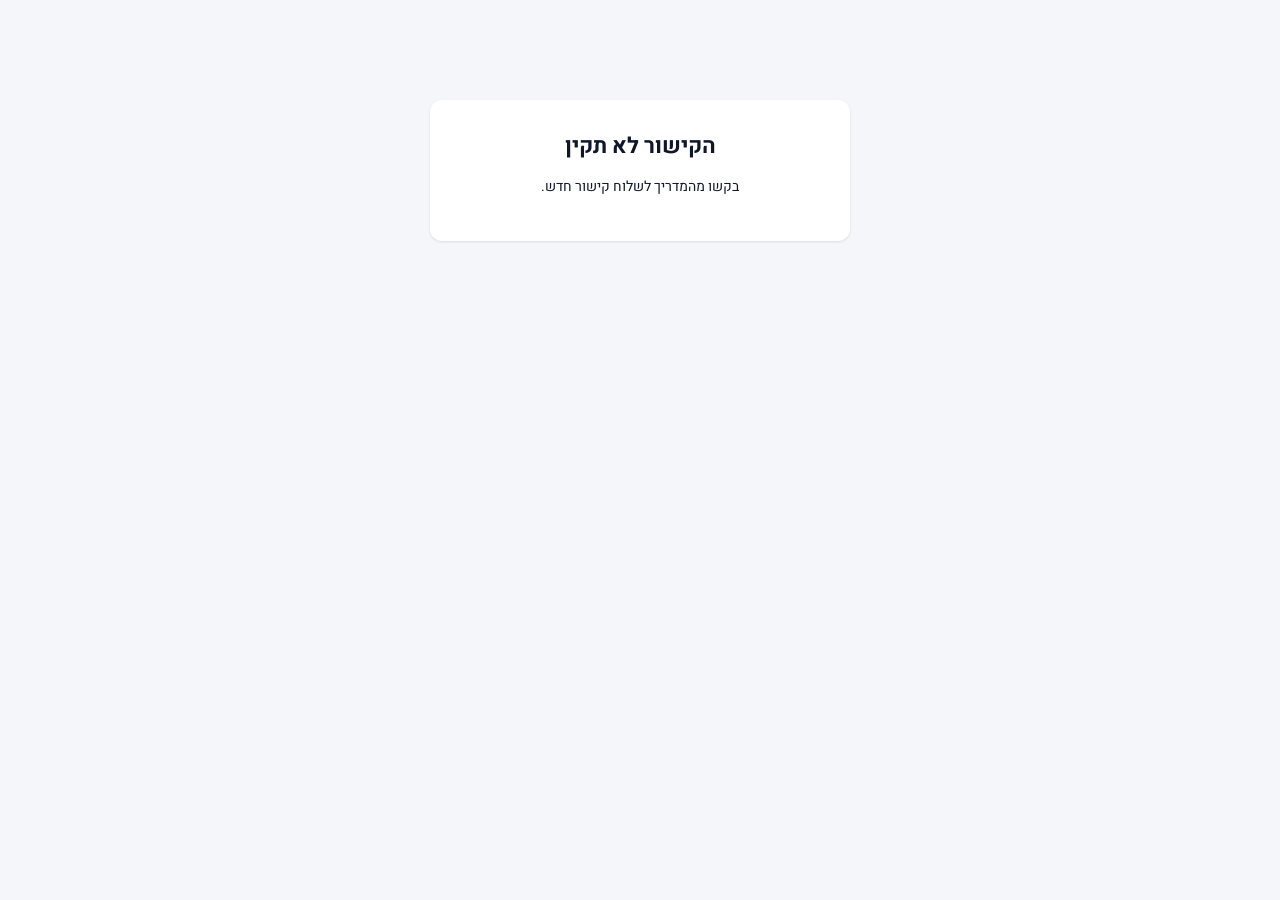
<file: view.html>
<!doctype html>
<html lang="he" dir="rtl">
<head>
  <meta charset="utf-8">
  <meta name="viewport" content="width=device-width, initial-scale=1">
  <meta name="robots" content="noindex">
  <title>לו"ז אימון</title>
  <link rel="preconnect" href="https://fonts.googleapis.com">
  <link href="https://fonts.googleapis.com/css2?family=Heebo:wght@400;500;700&display=swap" rel="stylesheet">
  <link rel="stylesheet" href="css/style.css">
</head>
<body class="trainee">
  <main id="main" class="page narrow"><div class="loading">טוען…</div></main>
  <div id="toast" class="toast" hidden></div>
  <script type="module" src="js/view.js"></script>
</body>
</html>
</file>
<file: css/style.css>
:root {
  --bg: #f4f6f9;
  --surface: #ffffff;
  --surface-2: #f8fafc;
  --border: #e2e8f0;
  --border-strong: #cbd5e1;
  --text: #0f172a;
  --muted: #64748b;
  --primary: #2563eb;
  --primary-hover: #1d4ed8;
  --danger: #dc2626;
  --warn-bg: #fef3c7;
  --warn: #92400e;
  --radius: 8px;
  --shadow: 0 1px 3px rgba(15, 23, 42, .08), 0 1px 2px rgba(15, 23, 42, .04);
  --shadow-lg: 0 10px 30px rgba(15, 23, 42, .18);
  --topbar-h: 52px;
}
* { box-sizing: border-box; }
html, body { margin: 0; height: 100%; }
body { font-family: 'Heebo', system-ui, sans-serif; background: var(--bg); color: var(--text); font-size: 14px; }
a { color: var(--primary); }
h1 { font-size: 22px; margin: 0; }
h2 { font-size: 17px; margin: 20px 0 8px; }
h3 { font-size: 15px; margin: 16px 0 6px; }
input, select, textarea, button { font: inherit; color: inherit; }
input, select, textarea {
  border: 1px solid var(--border-strong); border-radius: 6px; padding: 6px 8px; background: var(--surface); min-width: 0;
}
input:focus, select:focus, textarea:focus { outline: 2px solid color-mix(in srgb, var(--primary) 40%, transparent); outline-offset: 0; border-color: var(--primary); }
input[type=color] { padding: 2px; height: 34px; width: 60px; }
.muted { color: var(--muted); }
.hint { color: var(--muted); font-size: 13px; margin: 6px 0; }
.nowrap { white-space: nowrap; }
.spacer { flex: 1; }
.empty { color: var(--muted); padding: 30px; text-align: center; }
.loading { padding: 60px; text-align: center; color: var(--muted); }
.pad { padding: 10px; }
[hidden] { display: none !important; }
.ltr { direction: ltr; unicode-bidi: isolate; display: inline-block; }

/* buttons */
.btn {
  border: 1px solid var(--border-strong); background: var(--surface); border-radius: 6px; padding: 6px 12px; cursor: pointer;
  white-space: nowrap; text-decoration: none; color: var(--text); display: inline-flex; align-items: center; gap: 4px;
}
.btn:hover { background: var(--surface-2); border-color: var(--muted); }
.btn.primary { background: var(--primary); border-color: var(--primary); color: #fff; }
.btn.primary:hover { background: var(--primary-hover); }
.btn.danger { color: var(--danger); }
.btn.danger:hover { background: #fef2f2; border-color: var(--danger); }
.btn.small { padding: 3px 8px; font-size: 13px; }
.btn.big { padding: 12px 20px; font-size: 16px; }
.icon-btn { border: 1px solid transparent; background: none; border-radius: 6px; width: 30px; height: 30px; cursor: pointer; font-size: 16px; }
.icon-btn:hover { background: var(--surface-2); border-color: var(--border); }
.badge { font-size: 12px; padding: 3px 8px; border-radius: 99px; }
.badge.warn { background: var(--warn-bg); color: var(--warn); }

/* top bar */
.topbar {
  height: var(--topbar-h); display: flex; align-items: center; gap: 20px; padding: 0 16px;
  background: var(--surface); border-bottom: 1px solid var(--border); position: sticky; top: 0; z-index: 20;
}
.brand { font-weight: 700; font-size: 16px; white-space: nowrap; }
.nav { display: flex; gap: 4px; }
.nav a { padding: 6px 12px; border-radius: 6px; text-decoration: none; color: var(--muted); font-weight: 500; }
.nav a:hover { background: var(--surface-2); color: var(--text); }
.nav a.active { background: color-mix(in srgb, var(--primary) 10%, transparent); color: var(--primary); }
.user { margin-inline-start: auto; display: flex; align-items: center; gap: 8px; font-size: 13px; }

/* pages */
.page { max-width: 1200px; margin: 0 auto; padding: 20px 16px 60px; }
.page.narrow { max-width: 760px; }
.page-head { display: flex; align-items: center; gap: 12px; margin-bottom: 14px; flex-wrap: wrap; }
.page-head h1 { flex: 1; }
.page-head .actions { display: flex; gap: 8px; flex-wrap: wrap; }
.center-card { max-width: 420px; margin: 80px auto; background: var(--surface); padding: 30px; border-radius: 12px; box-shadow: var(--shadow); text-align: center; }
.cards { display: grid; grid-template-columns: repeat(auto-fill, minmax(280px, 1fr)); gap: 12px; }
.card { background: var(--surface); border: 1px solid var(--border); border-radius: 10px; box-shadow: var(--shadow); display: flex; flex-direction: column; }
.card-main { padding: 14px 16px; text-decoration: none; color: inherit; flex: 1; }
.card-main h3 { margin: 0 0 6px; }
.card-main:hover h3 { color: var(--primary); }
.card-actions { display: flex; gap: 6px; padding: 8px 12px; border-top: 1px solid var(--border); justify-content: flex-end; }
.filters { display: flex; gap: 8px; align-items: center; margin-bottom: 12px; flex-wrap: wrap; }
.filters input[type=search] { width: 240px; }

.table { width: 100%; border-collapse: collapse; background: var(--surface); border-radius: 10px; overflow: hidden; box-shadow: var(--shadow); }
.table th, .table td { padding: 8px 10px; border-bottom: 1px solid var(--border); text-align: start; vertical-align: middle; }
.table th { background: var(--surface-2); font-weight: 500; color: var(--muted); font-size: 13px; }
.table tr:last-child td { border-bottom: none; }
.dot { display: inline-block; width: 10px; height: 10px; border-radius: 50%; margin-inline-end: 8px; }
.chip { display: inline-block; background: var(--surface-2); border: 1px solid var(--border); border-radius: 99px; padding: 1px 8px; font-size: 12px; margin: 2px; }
.eq-cell { max-width: 380px; }
.inline-input { border-color: transparent; background: transparent; width: 100%; }
.inline-input:hover { border-color: var(--border); }

/* modal */
.modal-backdrop { position: fixed; inset: 0; background: rgba(15, 23, 42, .45); display: flex; align-items: flex-start; justify-content: center; z-index: 100; padding: 40px 16px; overflow: auto; }
.modal { background: var(--surface); border-radius: 12px; box-shadow: var(--shadow-lg); width: 100%; max-width: 460px; }
.modal.wide { max-width: 720px; }
.modal header { display: flex; align-items: center; padding: 14px 18px; border-bottom: 1px solid var(--border); }
.modal header h2 { margin: 0; flex: 1; font-size: 17px; }
.modal-body { padding: 14px 18px; display: flex; flex-direction: column; gap: 10px; }
.modal-body label { display: flex; flex-direction: column; gap: 4px; font-size: 13px; color: var(--muted); }
.modal-body label input, .modal-body label select, .modal-body label textarea { color: var(--text); font-size: 14px; }
.modal-body h3 { margin: 8px 0 0; }
.modal-body p { margin: 0; }
.modal footer { display: flex; gap: 8px; padding: 12px 18px; border-top: 1px solid var(--border); flex-wrap: wrap; }
.row { display: flex; gap: 10px; flex-wrap: wrap; }
.row > label { flex: 1; min-width: 120px; }
.check { display: flex; align-items: center; gap: 8px; margin: 10px 0; }

/* equipment editor */
.eq-editor { display: flex; flex-direction: column; gap: 6px; align-items: flex-start; }
.eq-rows { display: flex; flex-direction: column; gap: 6px; width: 100%; }
.eq-row { display: flex; gap: 6px; align-items: center; flex-wrap: wrap; }
.eq-row .eq-name { flex: 1; min-width: 160px; }
.eq-row .eq-qty, .eq-row .eq-per-n { width: 64px; }
.section-gap { margin-top: 32px; }
.badge.tpl { background: #ede9fe; color: #5b21b6; white-space: nowrap; }
.pending { border: 1px dashed #f59e0b; background: #fffbeb; border-radius: 8px; padding: 6px; display: flex; flex-direction: column; gap: 4px; max-height: 40%; overflow-y: auto; }
.pending-title { font-size: 12px; font-weight: 700; color: #92400e; padding: 0 2px; }
.pend-del { margin-inline-start: auto; border: none; background: none; color: var(--muted); cursor: pointer; font-size: 13px; padding: 0 4px; }
.pend-del:hover { color: var(--danger); }
.backup-actions { align-items: center; margin-bottom: 8px; }
.backup-actions label.btn { cursor: pointer; }
.kit-items { margin: 4px 0 6px; }
.kit-cards { margin-bottom: 8px; }
.eq-per { display: inline-flex; align-items: center; gap: 4px; color: var(--muted); font-size: 13px; }

/* toast */
.toast { position: fixed; bottom: 24px; left: 50%; transform: translateX(-50%); background: var(--text); color: #fff; padding: 10px 18px; border-radius: 8px; z-index: 200; box-shadow: var(--shadow-lg); }

/* ---------- editor ---------- */
.editor { display: flex; flex-direction: column; height: calc(100vh - var(--topbar-h)); }
.editor-head { display: flex; align-items: center; gap: 12px; padding: 8px 16px; background: var(--surface); border-bottom: 1px solid var(--border); flex-wrap: wrap; }
.back { text-decoration: none; color: var(--muted); white-space: nowrap; }
.title-input { font-size: 18px; font-weight: 700; border-color: transparent; min-width: 200px; flex: 0 1 320px; }
.title-input:hover { border-color: var(--border); }
.inline { display: flex; align-items: center; gap: 6px; color: var(--muted); font-size: 13px; }
.inline input[type=number] { width: 70px; }
.inline input:not([type]) { width: 140px; }
.tabs { display: flex; gap: 2px; margin-inline-start: auto; background: var(--surface-2); border: 1px solid var(--border); border-radius: 8px; padding: 2px; }
.tabs a { padding: 5px 14px; border-radius: 6px; text-decoration: none; color: var(--muted); font-weight: 500; }
.tabs a.active { background: var(--surface); color: var(--text); box-shadow: var(--shadow); }
.editor-body { flex: 1; min-height: 0; overflow: auto; }
.schedule { display: flex; height: 100%; }

.palette { width: 260px; flex-shrink: 0; background: var(--surface); border-inline-end: 1px solid var(--border); display: flex; flex-direction: column; gap: 8px; padding: 10px; }
.palette-list { flex: 1; overflow-y: auto; display: flex; flex-direction: column; gap: 4px; margin: 0 -4px; padding: 0 4px; }
.chips { display: flex; gap: 4px; flex-wrap: wrap; }
.chip-btn { border: 1px solid var(--border); background: var(--surface); border-radius: 99px; padding: 2px 10px; cursor: pointer; font-size: 12px; }
.chip-btn.active { background: var(--text); color: #fff; border-color: var(--text); }
.pal-special { display: grid; grid-template-columns: 1fr 1fr 1fr; gap: 4px; }
.pal-item {
  border: 1px solid var(--border); border-inline-start: 4px solid var(--c); border-radius: 6px; padding: 6px 8px; cursor: grab;
  background: var(--surface); user-select: none; touch-action: none;
}
.pal-item:hover { background: color-mix(in srgb, var(--c) 8%, var(--surface)); border-color: var(--c); }
.pal-item.special { font-size: 12px; padding: 6px 4px; text-align: center; border-inline-start-width: 1px; border-top: 3px solid var(--c); }
.pal-name { font-weight: 500; line-height: 1.3; }
.pal-meta { font-size: 12px; margin-top: 2px; display: flex; gap: 6px; align-items: center; }
.pal-meta .used { color: #16a34a; font-weight: 700; }

.board { flex: 1; min-width: 0; display: flex; flex-direction: column; }
.board-toolbar { display: flex; align-items: center; gap: 10px; padding: 6px 12px; border-bottom: 1px solid var(--border); background: var(--surface); font-size: 13px; }
.grid-scroll { flex: 1; overflow: auto; position: relative; }
.grid { display: flex; min-width: min-content; }
.col-head { position: sticky; top: 0; z-index: 5; height: 52px; background: var(--surface); border-bottom: 1px solid var(--border-strong); padding: 6px 8px; }
.time-col { position: sticky; inset-inline-start: 0; z-index: 6; width: 54px; flex-shrink: 0; background: var(--surface); border-inline-end: 1px solid var(--border); }
.time-col .col-head { z-index: 7; }
.time-body { position: relative; }
.time-label { position: absolute; inset-inline: 0; transform: translateY(-50%); text-align: center; font-size: 12px; font-weight: 500; }
.time-label.half { color: var(--muted); font-weight: 400; font-size: 11px; }
.time-label:first-child { transform: none; }
.day-col { width: 200px; flex-shrink: 0; border-inline-end: 1px solid var(--border); }
.day-col.selected .col-head { box-shadow: inset 0 -3px 0 var(--primary); }
.day-date { border: none; background: none; padding: 0; font-weight: 700; cursor: pointer; font-size: 13px; text-align: start; }
.day-date:hover { color: var(--primary); text-decoration: underline; }
.day-meta { font-size: 12px; color: var(--muted); margin-top: 2px; }
.day-body {
  position: relative;
  background-color: var(--surface);
  background-image:
    linear-gradient(to bottom, var(--border-strong) 1px, transparent 1px),
    linear-gradient(to bottom, var(--border) 1px, transparent 1px),
    linear-gradient(to bottom, color-mix(in srgb, var(--border) 45%, transparent) 1px, transparent 1px);
  background-size: 100% calc(60px * var(--ppm)), 100% calc(30px * var(--ppm)), 100% calc(10px * var(--ppm));
}

.block {
  position: absolute; margin-inline-start: 2px; border-radius: 6px; padding: 3px 6px; overflow: visible; cursor: grab;
  background: color-mix(in srgb, var(--c) 18%, var(--surface)); border: 1px solid color-mix(in srgb, var(--c) 55%, transparent);
  border-inline-start: 4px solid var(--c); user-select: none; touch-action: none; font-size: 12px; line-height: 1.25;
  transition: box-shadow .1s;
}
.block:hover { box-shadow: var(--shadow-lg); z-index: 3; }
.block-title { font-weight: 500; overflow: hidden; display: -webkit-box; -webkit-line-clamp: 3; -webkit-box-orient: vertical; }
.block-time { color: color-mix(in srgb, var(--text) 65%, transparent); font-size: 11px; white-space: nowrap; }
.block-inner { height: 100%; overflow: hidden; }
.block.compact { padding-block: 0; }
.block.compact .block-inner { display: flex; gap: 6px; align-items: center; }
.block.compact .block-title { -webkit-line-clamp: 1; white-space: nowrap; text-overflow: ellipsis; flex: 1; }
.block.type-break, .block.type-meal { background: repeating-linear-gradient(135deg, color-mix(in srgb, var(--c) 14%, var(--surface)) 0 6px, color-mix(in srgb, var(--c) 22%, var(--surface)) 6px 12px); }
.block.type-external { background: repeating-linear-gradient(135deg, color-mix(in srgb, var(--c) 10%, var(--surface)) 0 8px, var(--surface) 8px 16px); border-style: dashed; border-inline-start-style: solid; }
.block.conflict { outline: 2px solid var(--danger); outline-offset: -1px; }
.block.out-of-range .dur { color: var(--danger); font-weight: 700; }
.block.drag-source { opacity: .3; }
.block.resizing { box-shadow: var(--shadow-lg); z-index: 4; }
.resize { position: absolute; inset-inline: 0; bottom: 0; height: 8px; cursor: ns-resize; }
.resize::after { content: ''; position: absolute; left: 50%; bottom: 2px; width: 24px; height: 3px; margin-left: -12px; border-radius: 2px; background: color-mix(in srgb, var(--c) 60%, transparent); opacity: 0; }
.block:hover .resize::after, .block.resizing .resize::after { opacity: 1; }
/* grab handle: only on touch screens (a mouse drags from anywhere on the block) */
.grip { display: none; }

.drop-preview {
  position: absolute; inset-inline: 2px; border: 2px dashed var(--c); border-radius: 6px; background: color-mix(in srgb, var(--c) 12%, transparent);
  font-size: 12px; font-weight: 700; padding: 2px 6px; pointer-events: none; z-index: 4; color: var(--text);
  direction: ltr; text-align: right;
}
.drag-ghost {
  position: fixed; z-index: 300; pointer-events: none; background: var(--surface); border-inline-start: 4px solid var(--c);
  border-radius: 6px; padding: 6px 10px; box-shadow: var(--shadow-lg); font-weight: 500; max-width: 240px;
}
body.dragging-active, body.dragging-active * { cursor: grabbing !important; user-select: none; }

/* equipment page */
.eq-table td { padding: 6px 10px; }
.eq-table .chk { width: 30px; }
.eq-table .qty { width: 50px; font-weight: 700; font-size: 16px; text-align: center; }
.eq-table tr.packed { opacity: .5; }
.eq-table tr.packed b { text-decoration: line-through; }
.sources { font-size: 12px; color: var(--muted); }
.kind { font-size: 11px; padding: 0 6px; border-radius: 99px; background: var(--surface-2); border: 1px solid var(--border); color: var(--muted); }
.kind.consumable { background: #fff7ed; border-color: #fed7aa; color: #9a3412; }
.eq-days { display: grid; grid-template-columns: repeat(auto-fill, minmax(320px, 1fr)); gap: 14px; }

/* share page */
.share-actions { display: grid; gap: 12px; }
.share-card { background: var(--surface); border: 1px solid var(--border); border-radius: 10px; padding: 14px 16px; box-shadow: var(--shadow); }
.share-card h3 { margin-top: 0; }
.event-list { list-style: none; padding: 0; margin: 0; background: var(--surface); border-radius: 10px; box-shadow: var(--shadow); }
.event-list li { display: flex; gap: 12px; align-items: center; padding: 8px 12px; border-bottom: 1px solid var(--border); }
.event-list li span:nth-child(2) { flex: 1; }
.event-list li:last-child { border-bottom: none; }

/* trainee view */
body.trainee { background: var(--bg); }
.trainee-head { text-align: center; padding: 10px 0 6px; }
.trainee-head h1 { margin-bottom: 14px; }
.t-day h2 { position: sticky; top: 0; background: var(--bg); padding: 10px 0 6px; margin: 10px 0 0; z-index: 1; }
.t-events { list-style: none; margin: 0; padding: 0; background: var(--surface); border-radius: 10px; box-shadow: var(--shadow); }
.t-events li { display: flex; gap: 12px; align-items: center; padding: 10px 12px; border-bottom: 1px solid var(--border); }
.t-events li:last-child { border-bottom: none; }
.t-events li.type-meal, .t-events li.type-break { background: var(--surface-2); }
.t-time { width: 48px; font-weight: 700; text-align: center; font-size: 13px; line-height: 1.4; }
.t-body { flex: 1; min-width: 0; }

/* touch screens: let a swipe scroll; blocks are moved with a long press (see editor.js) */
@media (pointer: coarse) {
  .block, .pal-item { touch-action: auto; -webkit-touch-callout: none; }
  .resize { touch-action: none; inset-inline-end: 30px; }
  .grip {
    display: flex; align-items: center; justify-content: center; position: absolute; z-index: 2;
    inset-inline-end: 0; top: 50%; transform: translateY(-50%); width: 30px; height: 100%; min-height: 30px;
    background: color-mix(in srgb, var(--c) 30%, var(--surface)); border: 1px solid color-mix(in srgb, var(--c) 60%, transparent);
    border-radius: 6px; color: color-mix(in srgb, var(--c) 70%, var(--text)); font-size: 16px; line-height: 1;
    touch-action: none; cursor: grab;
  }
  .block-inner { padding-inline-end: 30px; }
}

.mobile-only { display: none !important; }
.stepper { display: flex; gap: 4px; align-items: stretch; }
.stepper input { flex: 1; min-width: 0; text-align: center; }
.stepper button { width: 40px; border: 1px solid var(--border-strong); background: var(--surface-2); border-radius: 6px; font-size: 18px; cursor: pointer; }
.fab, .mobile-hint { display: none; }

/* ---------- phones ---------- */
@media (max-width: 800px) {
  .mobile-only { display: inline-flex !important; }
  .desktop-only, .hide-m { display: none !important; }
  /* 16px inputs stop iOS from zooming in on focus */
  input, select, textarea { font-size: 16px; }

  .topbar { gap: 8px; padding: 0 10px; overflow-x: auto; }
  .brand { display: none; }
  .nav a { padding: 6px 8px; white-space: nowrap; }
  .page { padding: 14px 12px 60px; }
  .page-head h1 { font-size: 19px; }
  .cards { grid-template-columns: 1fr; }
  .table th, .table td { padding: 8px 6px; }
  .actions-cell .btn { margin-block: 2px; }

  /* editor fills the screen; only the day grid scrolls */
  .editor { height: calc(100dvh - var(--topbar-h)); }
  .editor-head { padding: 6px 10px; gap: 6px; }
  .title-input { flex: 1; min-width: 0; font-size: 16px; padding: 4px 6px; }
  .tabs { order: 10; width: 100%; margin: 0; }
  .tabs a { flex: 1; text-align: center; padding: 7px 4px; }
  .editor-body.tab-schedule { overflow: hidden; }

  .schedule.mobile .palette { display: none; }
  .schedule.mobile .board { height: 100%; position: relative; }
  .schedule.mobile .col-head { display: none; }
  .schedule.mobile .grid { min-width: 0; width: 100%; }
  .schedule.mobile .day-col { flex: 1; width: auto; min-width: 0; border-inline-end: none; }
  .schedule.mobile .time-col { width: 46px; }
  .grid-scroll { overscroll-behavior: contain; }

  .day-switch { padding: 6px 8px; gap: 6px; }
  .day-switch-label { flex: 1; border: 1px solid var(--border); background: var(--surface-2); border-radius: 8px; padding: 8px; font-weight: 700; font-size: 14px; }
  .icon-btn.big { width: 40px; height: 40px; border: 1px solid var(--border); display: inline-flex; align-items: center; justify-content: center; padding: 0; }
  .icon-btn:disabled { opacity: .3; }

  .block { font-size: 13px; padding: 4px 8px; }
  .block-time { font-size: 12px; }
  /* always-visible resize grip, big enough for a thumb */
  .resize { height: 18px; touch-action: none; }
  .resize::after { opacity: 1; width: 36px; margin-left: -18px; bottom: 4px; height: 4px; }
  .block.compact .resize { height: 8px; }
  .block.compact .resize::after { bottom: 2px; height: 3px; }
  .block.drag-source { opacity: .35; }

  .mobile-hint { display: block; position: absolute; bottom: 0; inset-inline: 0; margin: 0; padding: 6px 12px; font-size: 12px; color: var(--muted); background: color-mix(in srgb, var(--surface) 92%, transparent); border-top: 1px solid var(--border); pointer-events: none; }
  .fab {
    display: block; position: absolute; inset-inline-end: 16px; bottom: 44px; z-index: 8;
    background: var(--primary); color: #fff; border: none; border-radius: 99px; padding: 14px 22px;
    font-size: 16px; font-weight: 700; box-shadow: var(--shadow-lg); cursor: pointer;
  }

  /* dialogs become bottom sheets */
  .modal-backdrop { padding: 0; align-items: flex-end; }
  .modal, .modal.wide { max-width: none; border-radius: 16px 16px 0 0; max-height: 92dvh; display: flex; flex-direction: column; }
  .modal-body { overflow-y: auto; }
  .modal-body .row { flex-direction: column; gap: 10px; }
  .stepper button { width: 48px; }
  .modal footer { padding-bottom: max(12px, env(safe-area-inset-bottom)); }
  .modal footer .btn { padding: 9px 14px; }

  .add-sheet { height: 85dvh; }
  .sheet-controls { padding: 10px 14px 6px; display: flex; flex-direction: column; gap: 8px; border-bottom: 1px solid var(--border); }
  .sheet-controls .inline input { width: auto; }
  .sheet-list { flex: 1; overflow-y: auto; padding: 8px 14px; display: flex; flex-direction: column; gap: 6px; }
  .sheet-list .pal-item, .add-sheet .pal-item.special { padding: 10px 12px; cursor: pointer; font: inherit; text-align: start; }
  .add-sheet .pal-item.special { text-align: center; }
  .sheet-new { margin: 6px 14px max(10px, env(safe-area-inset-bottom)); align-self: flex-start; }

  .eq-days { grid-template-columns: 1fr; }
  .event-list li { flex-wrap: wrap; gap: 4px 10px; }
}

@media print {
  .topbar, .editor-head, .no-print { display: none !important; }
  body { background: #fff; }
  .editor { height: auto; }
  .table { box-shadow: none; }
  .eq-days section { break-inside: avoid; }
}

.ltr { direction: ltr; unicode-bidi: isolate; display: inline-block; }
.drop-preview { direction: ltr; text-align: right; }
</file>
